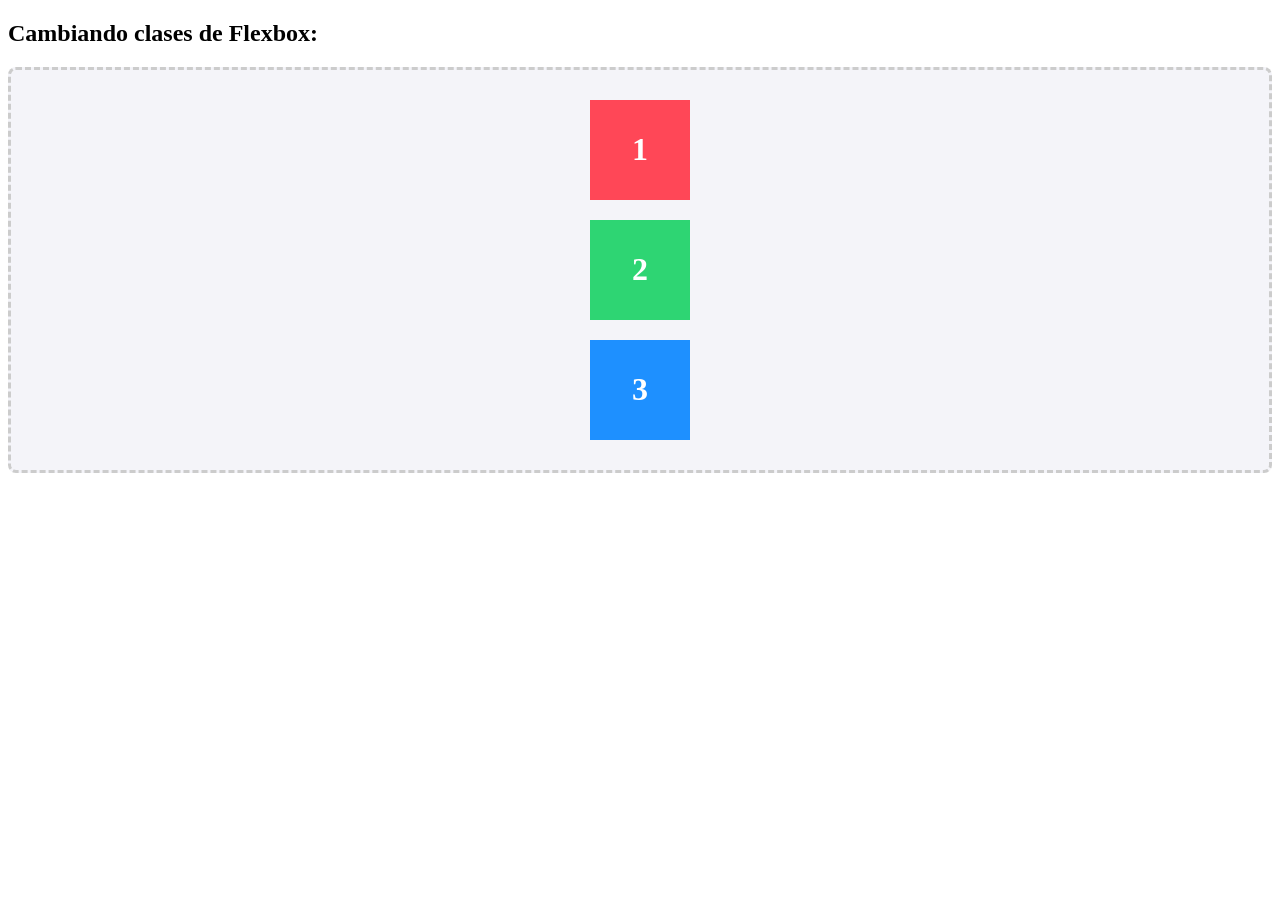
<file: flexbox/index.html>
<!DOCTYPE html>
<html lang="es">
<head>
  <meta charset="UTF-8">
  <title>Laboratorio Flexbox</title>
  <link rel="stylesheet" href="style.css">
</head>
<body>

  <h2>Cambiando clases de Flexbox:</h2>

  <!-- 💡 AQUÍ ES DONDE SUCEDE LA MAGIA -->
  <!-- Cambia 'ejemplo-1' por 'ejemplo-2', 'ejemplo-3', etc. -->
  <div class="contenedor ejemplo-6">
    <div class="caja caja-1">1</div>
    <div class="caja caja-2">2</div>
    <div class="caja caja-3">3</div>
  </div>

</body>
</html>
</file>
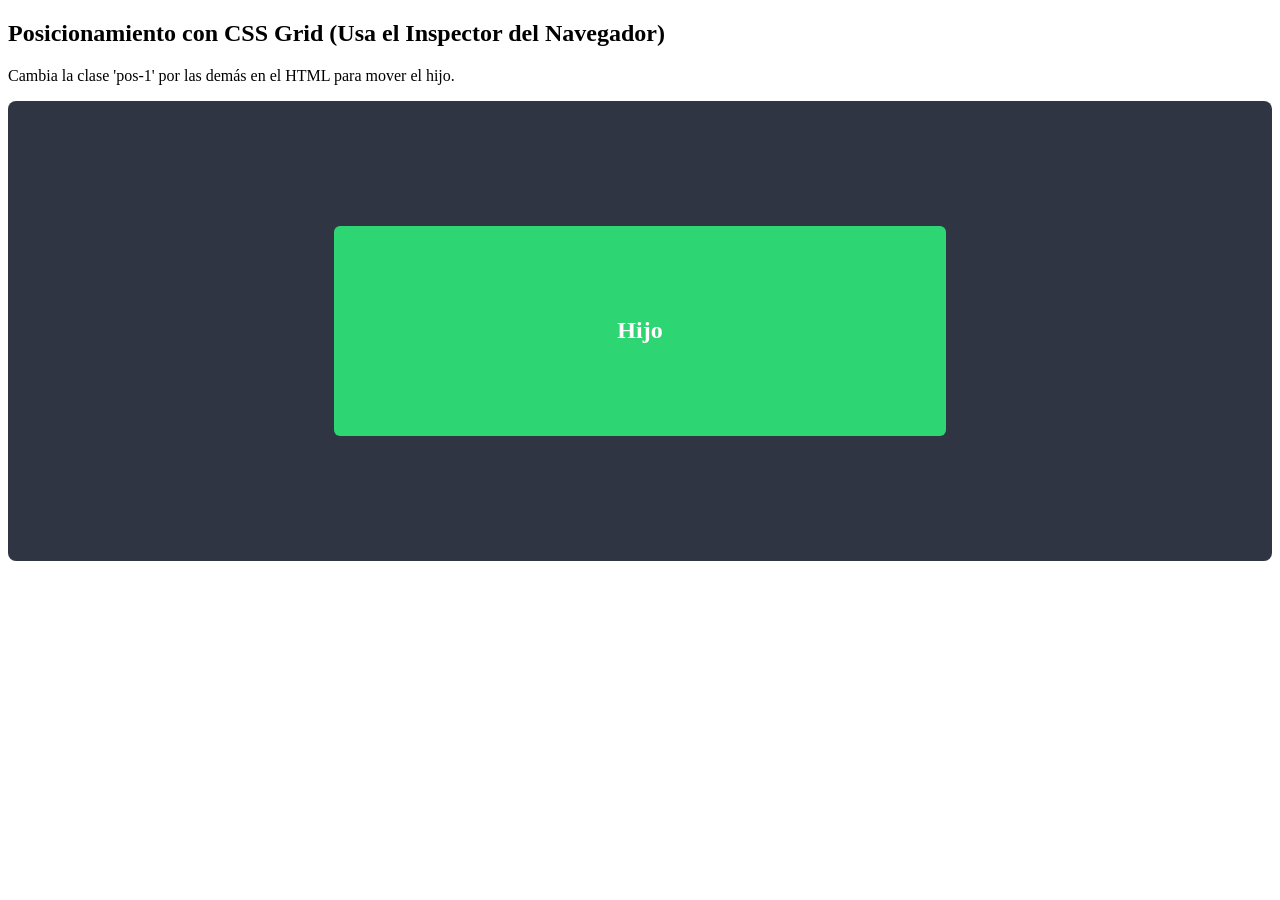
<file: grid/index.html>
<!DOCTYPE html>
<html lang="es">
<head>
  <meta charset="UTF-8">
  <title>Laboratorio Grid con Inspector</title>
  <link rel="stylesheet" href="style.css">
</head>
<body>

  <h2>Posicionamiento con CSS Grid (Usa el Inspector del Navegador)</h2>
  <p>Cambia la clase 'pos-1' por las demás en el HTML para mover el hijo.</p>

  <!-- Contenedor 4x4 sin trucos visuales en el HTML -->
  <!-- 💡 INTERCAMBIA AQUÍ: pos-1, pos-2, pos-3 -->
  <!-- El contenedor solo crea la malla de 4x4 -->
<div class="grid-contenedor">
  <!-- 💡 INTERCAMBIA LA CLASE DE POSICIÓN AQUÍ DIRECTAMENTE EN EL HIJO: pos-1, pos-2 o pos-3 -->
  <div class="hijo-viajero pos-3">Hijo</div>
</div>

</body>
</html>
</file>
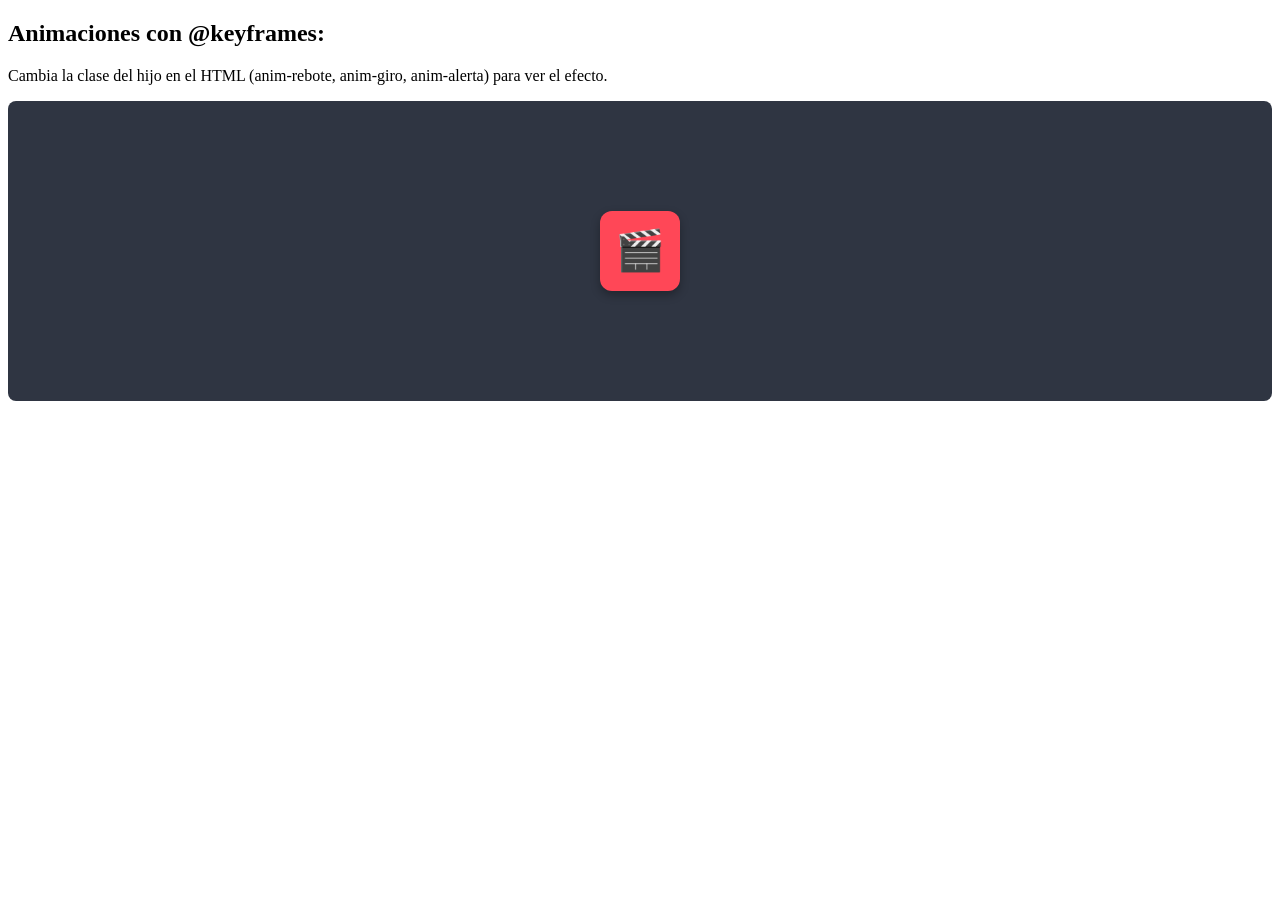
<file: key-frames/index.html>
<!DOCTYPE html>
<html lang="es">
<head>
  <meta charset="UTF-8">
  <title>Laboratorio de Keyframes</title>
  <link rel="stylesheet" href="style.css">
</head>
<body>

  <h2>Animaciones con @keyframes:</h2>
  <p>Cambia la clase del hijo en el HTML (anim-rebote, anim-giro, anim-alerta) para ver el efecto.</p>

  <div class="escenario">
    <!-- 💡 INTERCAMBIA LA CLASE AQUÍ: anim-rebote, anim-giro, anim-alerta -->
    <div class="caja anim-giro">🎬</div>
  </div>

</body>
</html>
</file>
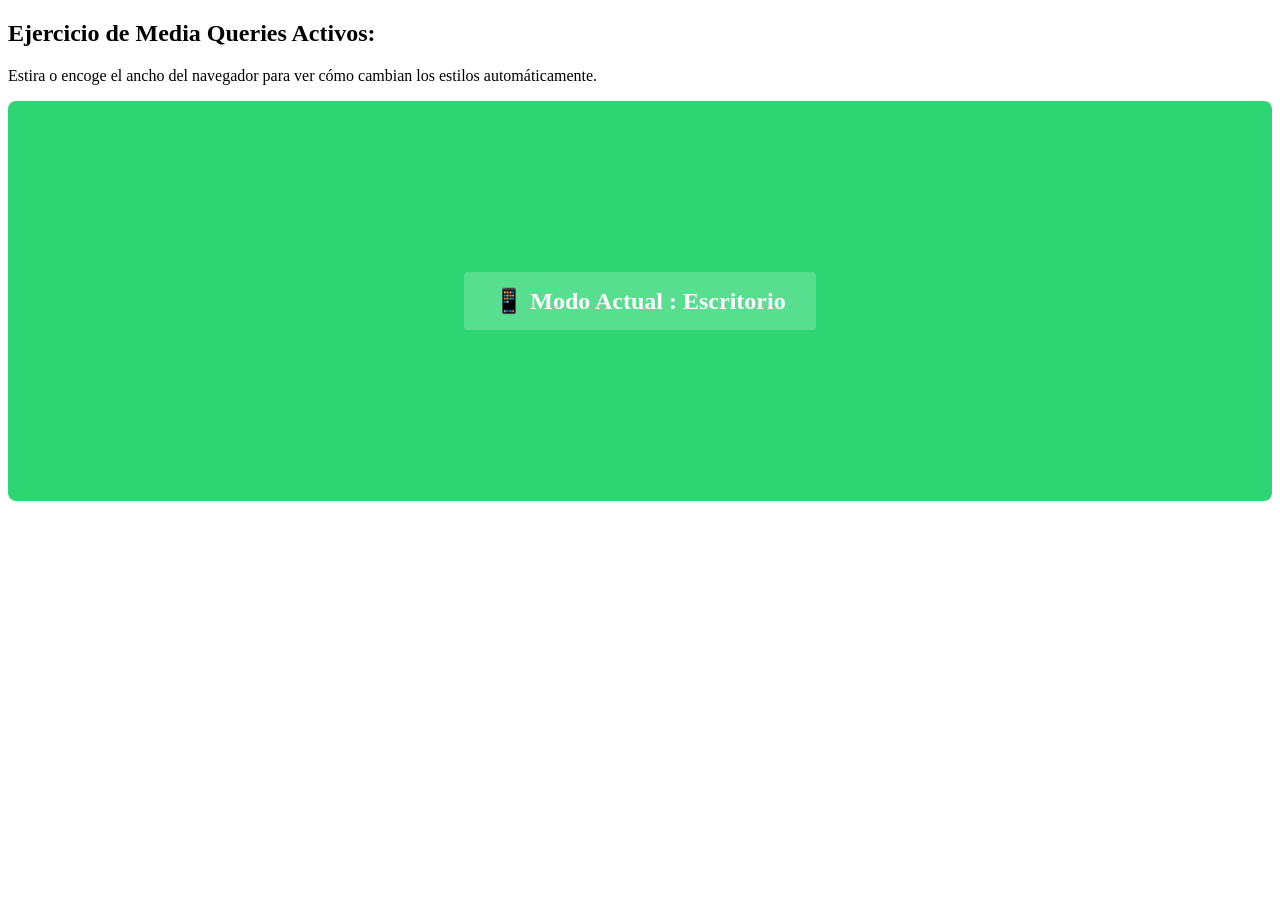
<file: media-queries/index.html>
<!DOCTYPE html>
<html lang="es">
<head>
  <meta charset="UTF-8">
  <meta name="viewport" content="width=device-width, initial-scale=1.0"> <!-- 🔥 Vital para Responsive -->
  <title>Laboratorio Media Queries</title>
  <link rel="stylesheet" href="style.css">
</head>
<body>

  <h2>Ejercicio de Media Queries Activos:</h2>
  <p>Estira o encoge el ancho del navegador para ver cómo cambian los estilos automáticamente.</p>

  <div class="contenedor-responsivo">
    <div class="caja-info">📱 Modo Actual</div>
  </div>

</body>
</html>
</file>
<file: flexbox/style.css>
/* =========================================
   PARTE 1: ESTILOS BASE (No enseñes esto aún)
   Solo es para que las cajas se vean bien.
========================================= */
.contenedor {
    background-color: #f4f4f9;
    height: 400px;
    /* Altura fija para notar el centrado vertical */
    border: 3px dashed #ccc;
    border-radius: 8px;
    /* Activamos Flexbox en el contenedor base */
    display: flex;
}

.caja {
    width: 100px;
    height: 100px;
    color: white;
    font-size: 2rem;
    font-weight: bold;

    /* Usamos Flexbox adentro de la caja solo para centrar el número */
    display: flex;
    justify-content: center;
    align-items: center;
}

/* Colores para distinguir a los hijos */
.caja-1 {
    background-color: #ff4757;
}

/* Rojo */
.caja-2 {
    background-color: #2ed573;
}

/* Verde */
.caja-3 {
    background-color: #1e90ff;
}

/* Azul */


/* =========================================
   PARTE 2: LOS ESCENARIOS PARA LA CLASE
   Intercambia estas clases en el HTML
========================================= */

/* Escenario 1: El comportamiento por defecto */
/* Todo se pega arriba y a la izquierda en fila */
.ejemplo-1 {
    flex-direction: row;
    justify-content: flex-start;
    align-items: flex-start;
}

/* Escenario 2: El Centrado Perfecto */
/* Ideal para centrar un login o un mensaje importante en pantalla */
.ejemplo-2 {
    flex-direction: row;
    justify-content: center;
    align-items: center;
}

/* Escenario 3: La Barra de Navegación */
/* Empuja los elementos a los extremos */
.ejemplo-3 {
    flex-direction: row;
    justify-content: space-between;
    align-items: center;
}

/* Escenario 4: Repartir el espacio igualitario */
/* Crea márgenes automáticos y perfectos entre las cajas */
.ejemplo-4 {
    flex-direction: row;
    justify-content: space-around;
    align-items: center;
}

/* Escenario 5: Cambiar a Columna (Diseño Móvil) */
/* Los elementos ahora se apilan hacia abajo */
.ejemplo-5 {
    flex-direction: column;
    justify-content: flex-start;
    align-items: center;
}

/* Escenario 6: Columna con Separación (Gap) */
/* La forma moderna de dar espacio sin usar margins */
.ejemplo-6 {
    flex-direction: column;
    justify-content: center;
    align-items: center;
    gap: 20px;
}
</file>
<file: grid/style.css>
/* =========================================
   PARTE 1: LA MALLA BASE DE 4X4
========================================= */
.grid-contenedor {
  display: grid;
  grid-template-columns: repeat(4, 1fr);
  grid-template-rows: repeat(4, 100px); 
  gap: 10px;
  background-color: #2f3542;
  padding: 15px;
  border-radius: 8px;
}

/* Estilos visuales del hijo */
.hijo-viajero {
  background-color: #ff4757; /* Rojo */
  color: white;
  font-size: 1.5rem;
  font-weight: bold;
  display: flex;
  justify-content: center;
  align-items: center;
  border-radius: 6px;
  transition: all 0.3s ease;
}


/* =========================================
   PARTE 2: COORDENADAS DIRECTAS (Súper legibles)
========================================= */

/* Escenario 1: Primera fila, primera columna */
.pos-1 {
  grid-row: 1 / 2;
  grid-column: 1 / 2;
}

/* Escenario 2: Segunda fila, tercera columna */
.pos-2 {
  grid-row: 2 / 3;
  grid-column: 3 / 4;
}

/* Escenario 3: Desde la segunda fila/columna hasta la tercera */
.pos-3 {
  grid-row: 2 / 4;    
  grid-column: 2 / 4; 
  background-color: #2ed573; /* Cambia a verde */
}
</file>
<file: key-frames/style.css>
/* =========================================
   PARTE 1: ESTILOS BASE
========================================= */
.escenario {
  background-color: #2f3542;
  height: 300px;
  border-radius: 8px;
  display: flex;
  justify-content: center;
  align-items: center;
}

.caja {
  width: 80px;
  height: 80px;
  background-color: #ff4757; /* Rojo */
  border-radius: 12px;
  display: flex;
  justify-content: center;
  align-items: center;
  font-size: 2.5rem;
  box-shadow: 0 4px 10px rgba(0,0,0,0.3);
}


/* =========================================
   PARTE 2: LOS INTERRUPTORES (Clases CSS)
========================================= */

/* Llamamos a la animación de rebote */
.anim-rebote {
  /* nombre | duración | cómo avanza | repetición */
  animation: mi-rebote 1.5s ease-in-out infinite;
}

/* Llamamos a la animación de giro completo */
.anim-giro {
  animation: mi-giro 2s linear infinite;
}

/* Llamamos a la animación de latido/alerta */
.anim-alerta {
  animation: mi-alerta 0.8s ease-in-out infinite;
}


/* =========================================
   PARTE 3: LAS INSTRUCCIONES (@keyframes)
========================================= */

/* Animación 1: Rebote clásico usando porcentajes */
@keyframes mi-rebote {
  0%, 100% {
    transform: translateY(0); /* Estado inicial y final en el suelo */
  }
  50% {
    transform: translateY(-80px); /* En la mitad del tiempo sube 80px */
  }
}

/* Animación 2: Giro de 360 grados */
@keyframes mi-giro {
  from {
    transform: rotate(0deg);   /* Empieza sin rotar */
  }
  to {
    transform: rotate(360deg); /* Termina dando una vuelta completa */
  }
}

/* Animación 3: Alerta que cambia tamaño y color */
@keyframes mi-alerta {
  0% {
    transform: scale(1);
    background-color: #ff4757; /* Rojo original */
  }
  50% {
    transform: scale(1.2);     /* Se agranda un 20% */
    background-color: #ffa502; /* Cambia a naranja */
  }
  100% {
    transform: scale(1);
    background-color: #ff4757; /* Vuelve a su estado inicial */
  }
}
</file>
<file: media-queries/style.css>
/* =========================================
   ESTADO 1: CELULARES (Estilos Base por defecto)
   Pantallas desde 0px hasta 600px
========================================= */
.contenedor-responsivo {
  background-color: #ff4757; /* Rojo para alertar que es móvil */
  height: 200px;
  display: flex;
  justify-content: center;
  align-items: center;
  border-radius: 8px;
  transition: background-color 0.4s ease; /* Transición suave para la clase */
}

.caja-info {
  background-color: rgba(255, 255, 255, 0.2);
  color: white;
  padding: 15px 30px;
  font-size: 1.5rem;
  font-weight: bold;
  border-radius: 4px;
}
/* Forzamos el texto en móviles */
.caja-info::after { content: " : Celular"; }


/* =========================================
   ESTADO 2: TABLETAS (Punto de ruptura a 600px)
   Se activa cuando la pantalla mide 600px o más
========================================= */
@media (min-width: 600px) {
  .contenedor-responsivo {
    background-color: #1e90ff; /* Cambia a Azul */
    height: 300px; /* Se hace un poco más alto */
  }
  
  .caja-info::after { content: " : Tableta" !important; }
}


/* =========================================
   ESTADO 3: COMPUTADORES (Punto de ruptura a 1024px)
   Se activa cuando la pantalla mide 1024px o más
========================================= */
@media (min-width: 1024px) {
  .contenedor-responsivo {
    background-color: #2ed573; /* Cambia a Verde */
    height: 400px; /* Altura completa de escritorio */
  }
  
  .caja-info::after { content: " : Escritorio" !important; }
}
</file>
